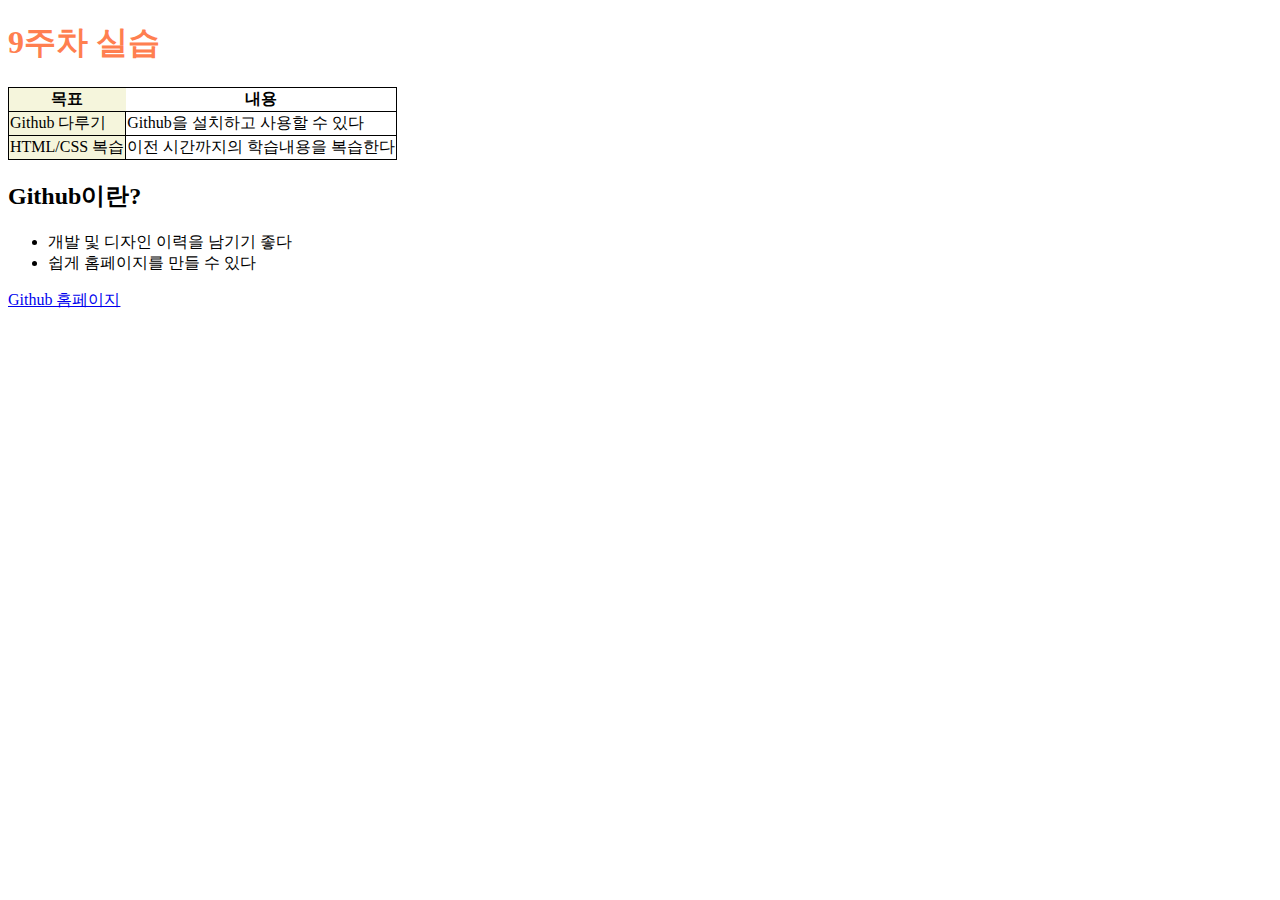
<file: index.html>
<!DOCTYPE html>
<html>
  <head>
      <title>Week 9 Page</title>
      <meta charset="utf-8">
      <link rel="stylesheet" href="style.css">
  </head>

  <body>
    <h1>9주차 실습</h1>
    <section>
      <table>
        <tr>
         <th class="target">목표</th>
         <th>내용</th>
        </tr>
        <tr>
         <td class="target">Github 다루기</td>
         <td>Github을 설치하고 사용할 수 있다</td>
        </tr>
        <tr>
         <td class="target">HTML/CSS 복습</td>
         <td>이전 시간까지의 학습내용을 복습한다</td>
        </tr>
      </table>
    </section>
    <section>
        <h2>Github이란?</h2>
          <ul>
            <li>개발 및 디자인 이력을 남기기 좋다</li>
            <li>쉽게 홈페이지를 만들 수 있다</li>
          </ul>
          <a href="https://github.com">Github 홈페이지</a>
    </section>
  </body>
</html>
</file>
<file: style.css>
h1{
    color:coral
}

table, td{
    border: 1px solid;
    border-collapse: collapse;
}

table .target{
    background-color: beige;
}
</file>
